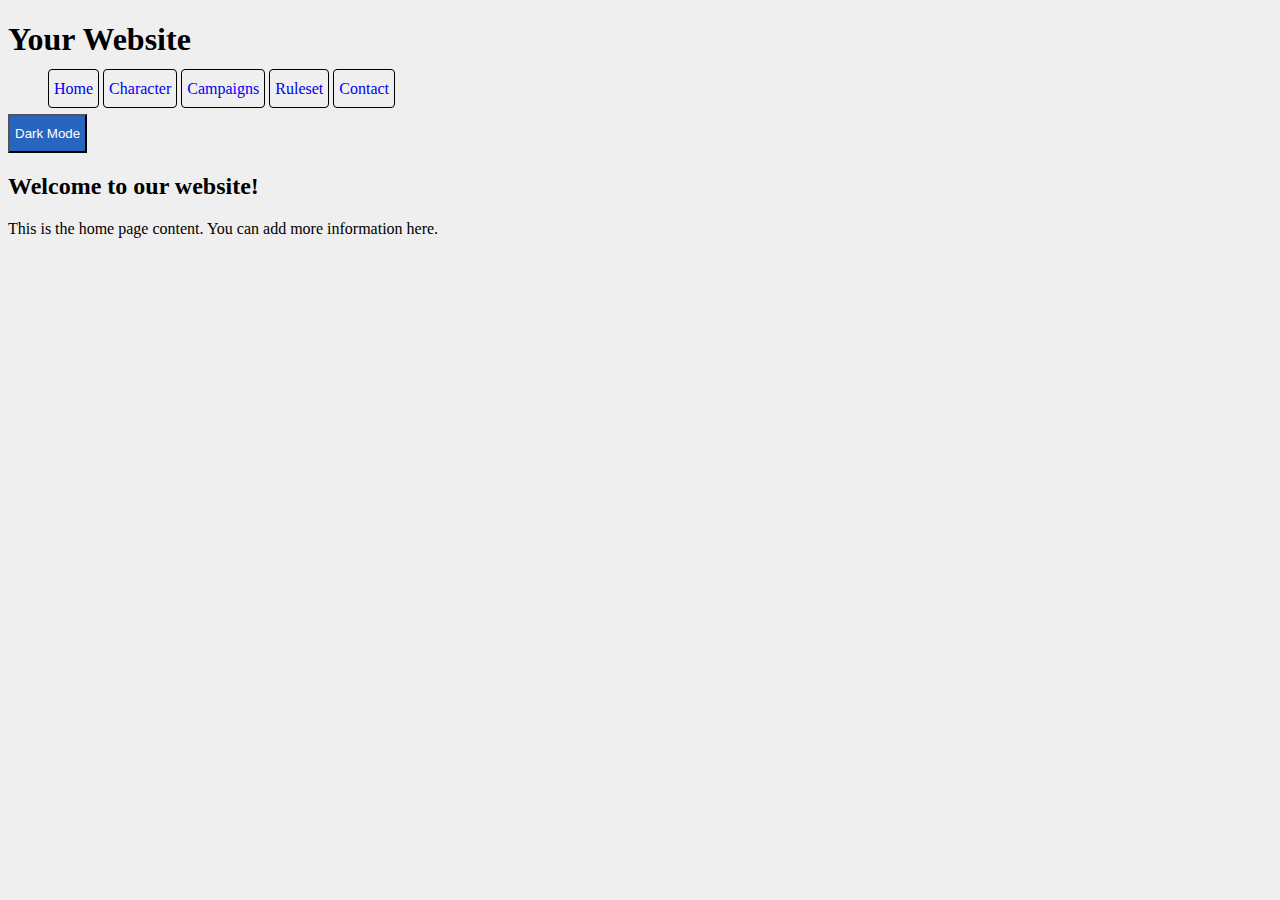
<file: index.html>
<!DOCTYPE html>
<html lang="en">
<head>
    <meta charset="UTF-8">
    <meta name="viewport" content="width=device-width, initial-scale=1.0">
    <title>Document</title>
    <link href="style.css" rel="stylesheet">
</head>
<body>
    <header>
        <h1>Your Website</h1>
    </header>
    
    <nav>
        <ul>
            <li><a class="nav-btn" href="index.html">Home</a></li>
            <li><a class="nav-btn" href="character.html">Character</a></li>
            <li><a class="nav-btn" href="campaigns.html">Campaigns</a></li>
            <li><a class="nav-btn" href="rules.html">Ruleset</a></li>
            <li><a class="nav-btn" href="contact.html">Contact</a></li>
        </ul>
        <button id="dark-mode-btn" class="btn btn-blue" >Dark Mode</button>

    </nav>

    <main>
        <h2>Welcome to our website!</h2>
        <p>This is the home page content. You can add more information here.</p>
    </main>
    <script src="script.js"></script>
</body>
</html>
</file>
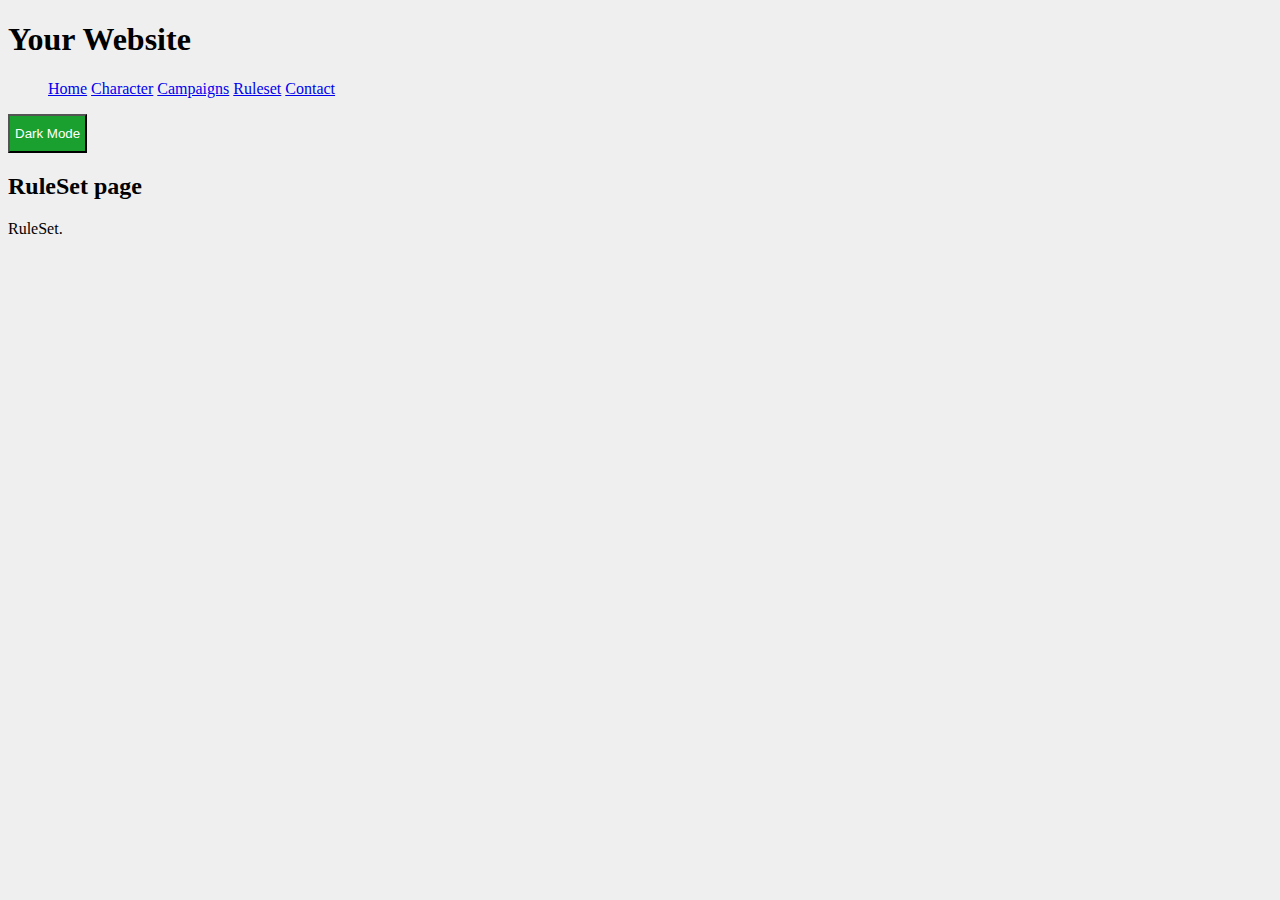
<file: rules.html>
<!DOCTYPE html>
<html lang="en">
<head>
    <meta charset="UTF-8">
    <meta name="viewport" content="width=device-width, initial-scale=1.0">
    <title>Document</title>
    <link href="style.css" rel="stylesheet">
</head>
<body>
    <header>
        <h1>Your Website</h1>
    </header>
    
    <nav>
        <ul>
            <li><a href="index.html">Home</a></li>
            <li><a href="character.html">Character</a></li>
            <li><a href="campaigns.html">Campaigns</a></li>
            <li><a href="rules.html">Ruleset</a></li>
            <li><a href="contact.html">Contact</a></li>
        </ul>
        <button id="dark-mode-btn" class="btn btn-active" >Dark Mode</button>
    </nav>

    <main>
        <h2>RuleSet page</h2>
        <p>RuleSet.</p>
    </main>
</body>
</html>
</file>
<file: style.css>
/*Green: rgb(25, 160, 47)  Blue:rgb(40, 101, 191) */
body{
    background-color: #efefef;
}
li{
    list-style: none;
    display: inline-block;
}

#dark-mode-btn{ 
    padding: 10px 5px;              
    color: white;
}

.nav-btn{
    border: 1px solid black;
    border-radius: 4px;
    padding: 10px 5px;
    text-decoration: none;
}

.dark-mode{
    background-color: orange;
}

.btn-blue{
    background-color: rgb(40, 101, 191);
}

.btn-active{
    background-color: rgb(25, 160, 47);
}

.invert-colors{
    filter: invert(100%);
}










/*
deprecated
*/
/* .btn{ */
    /* Note: all btn will have this styling! */
    /* background-color: rgb(40, 101, 191); */
/* } */
</file>
